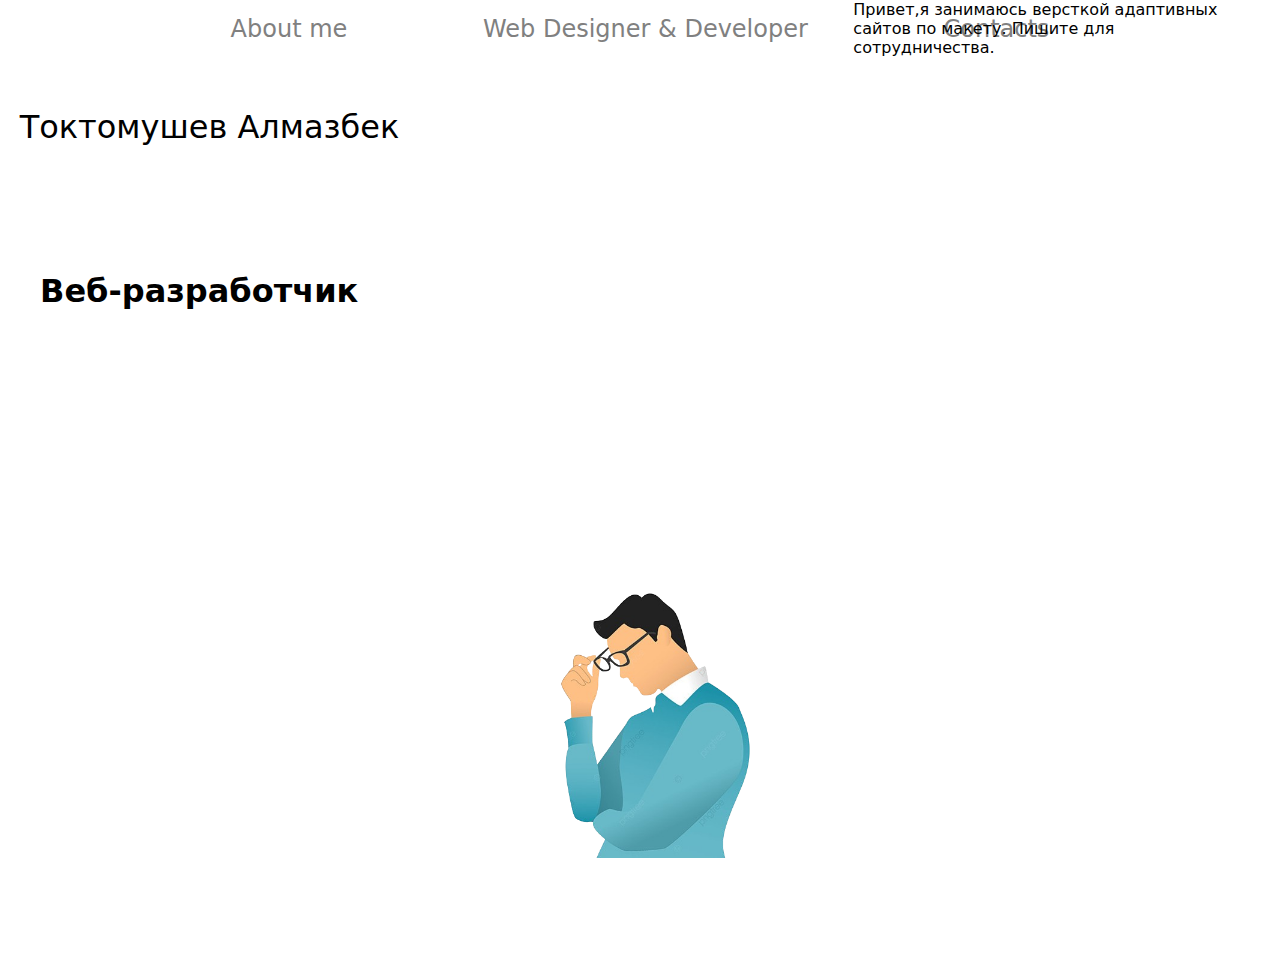
<file: index.html>
<!DOCTYPE html>
<html lang="en">
<head>
    <meta charset="UTF-8">
    <meta name="viewport" content="width=device-width, initial-scale=1.0">
    <link rel="stylesheet" href="style.css">
    <link href='https://unpkg.com/boxicons@2.1.4/css/boxicons.min.css' rel='stylesheet'>
    <title>Document</title>
</head>
<body>
    <header class="header">

        <a class="header__logo loga" href="/About me/index.html">About me</a>
        <a class="header__logo logo" href="#">Web Designer & Developer</a>
        <a class="header__logo loga" href="/Works/works.html">Contacts</a>
    </header>
    <div class="hero">
        <div class="container hero__container">
            <h1 class="hero__about">
                Веб-разработчик
            </h1>
            <h2 class="hero__subtitle">
                Токтомушев Алмазбек
            </h2>
            <p class="hero__description">
                Привет,я занимаюсь версткой адaптивных сайтов по макету.
                Пишите для сотрудничества.
            </p>
            <div class="hero__links">
                <a class="hero__link" href="#">
                    <i class='bx bxl-facebook-circle'></i>
                </a>
                <a class="hero__link" href="">
                    <i class='bx bxl-instagram-alt' ></i>
                </a>
                <a class="hero__link" href="#">
                    <i class='bx bxl-vk' ></i>
                </a>
                <a class="hero__link" href="#">
                    <i class='bx bxl-gmail' ></i>
                </a>
            </div>
        </div> 
    </div>
    <div class="photo" style="background-color: #fff;">
        <img src="./image/pngtree-a-man-is-restless-while-holding-his-glasses-anxious-person-png-image_3783369-removebg-preview.png" alt="" >
        </div>
</body>
</html>
</file>
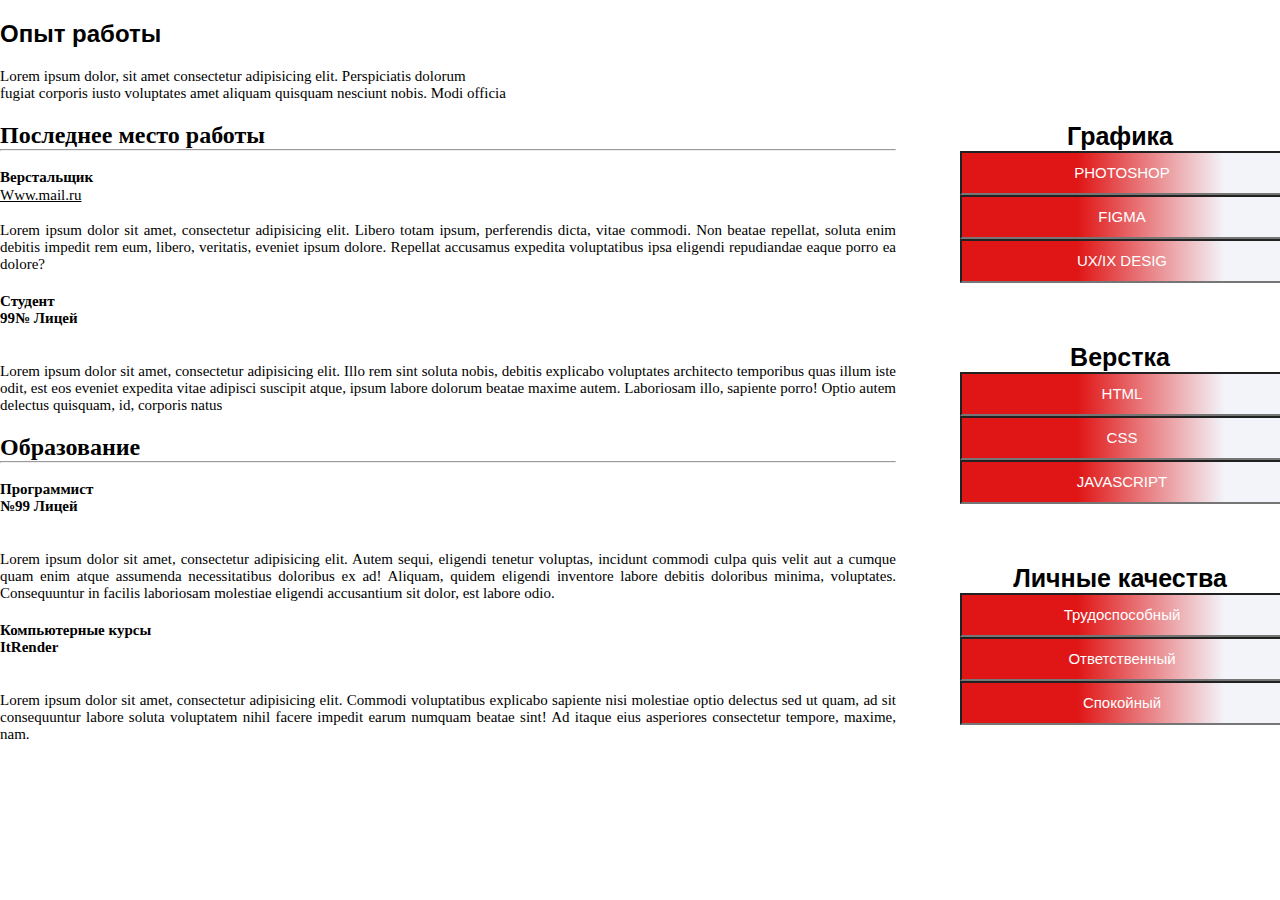
<file: About me/index.html>
<!DOCTYPE html>
<html lang="en">
<head>
    <meta charset="UTF-8">
    <meta name="viewport" content="width=device-width, initial-scale=1.0">
    <link rel="stylesheet" href="main.css">
    <title>Document</title>
</head>
<body>

<section id="boxtwo">
    <div class="container">
        <div class="text-text">
            <h2>Опыт работы</h2>
            <p>Lorem ipsum dolor, sit amet consectetur adipisicing elit. Perspiciatis dolorum <br> fugiat corporis iusto voluptates amet aliquam quisquam nesciunt nobis. Modi officia </p>
        </div>
        <div class="mine">
            <h2>Последнее место работы</h2><hr><br>
            <h3 class="left">Верстальщик</h3>
            <a href="https://mail.ru/" class="right">Www.mail.ru</a><br><br>
            <p>Lorem ipsum dolor sit amet, consectetur adipisicing elit. Libero totam ipsum, perferendis dicta, vitae commodi. Non beatae repellat, soluta enim debitis impedit rem eum, libero, veritatis, eveniet ipsum dolore. Repellat accusamus expedita voluptatibus ipsa eligendi repudiandae eaque porro ea dolore?</p>
            <h3 class="left">Студент</h3>
            <h3 class="right">99№ Лицей</h3><br><br>
            <p>Lorem ipsum dolor sit amet, consectetur adipisicing elit. Illo rem sint soluta nobis, debitis explicabo voluptates architecto temporibus quas illum iste odit, est eos eveniet expedita vitae adipisci suscipit atque, ipsum labore dolorum beatae maxime autem. Laboriosam illo, sapiente porro! Optio autem delectus quisquam, id, corporis natus</p>
            
            <h2>Образование</h2><hr><br>
            <h3 class="left">Программист</h3>
            <h3 class="right">№99 Лицей</h3><br><br>
            <p>Lorem ipsum dolor sit amet, consectetur adipisicing elit. Autem sequi, eligendi tenetur voluptas, incidunt commodi culpa quis velit aut a cumque quam enim atque assumenda necessitatibus doloribus ex ad! Aliquam, quidem eligendi inventore labore debitis doloribus minima, voluptates. Consequuntur in facilis laboriosam molestiae eligendi accusantium sit dolor, est labore odio.</p>
            <h3 class="left">Компьютерные курсы</h3>
            <h3 class="right">ItRender</h3><br><br>
            <p>Lorem ipsum dolor sit amet, consectetur adipisicing elit. Commodi voluptatibus explicabo sapiente nisi molestiae optio delectus sed ut quam, ad sit consequuntur labore soluta voluptatem nihil facere impedit earum numquam beatae sint! Ad itaque eius asperiores consectetur tempore, maxime, nam.</p>
        </div>

        <div class="design">
            <form>
                <h2>Графика</h2>
                <input placeholder="PHOTOSHOP">
                <input placeholder="FIGMA">
                <input placeholder="UX/IX DESIG">
            </form>
        </div>
        <div class="design">
            <form>
                <h2>Верстка</h2>
                <input placeholder="HTML">
                <input placeholder="CSS">
                <input placeholder="JAVASCRIPT">
            </form>
        </div>
        <div class="design">
            <form>
                <h2>Личные качества</h2>
                <input placeholder="Трудоспособный">
                <input placeholder="Ответственный">
                <input placeholder="Спокойный">
            </form>
        </div>
        </section>
    </body>
    </html>
</file>
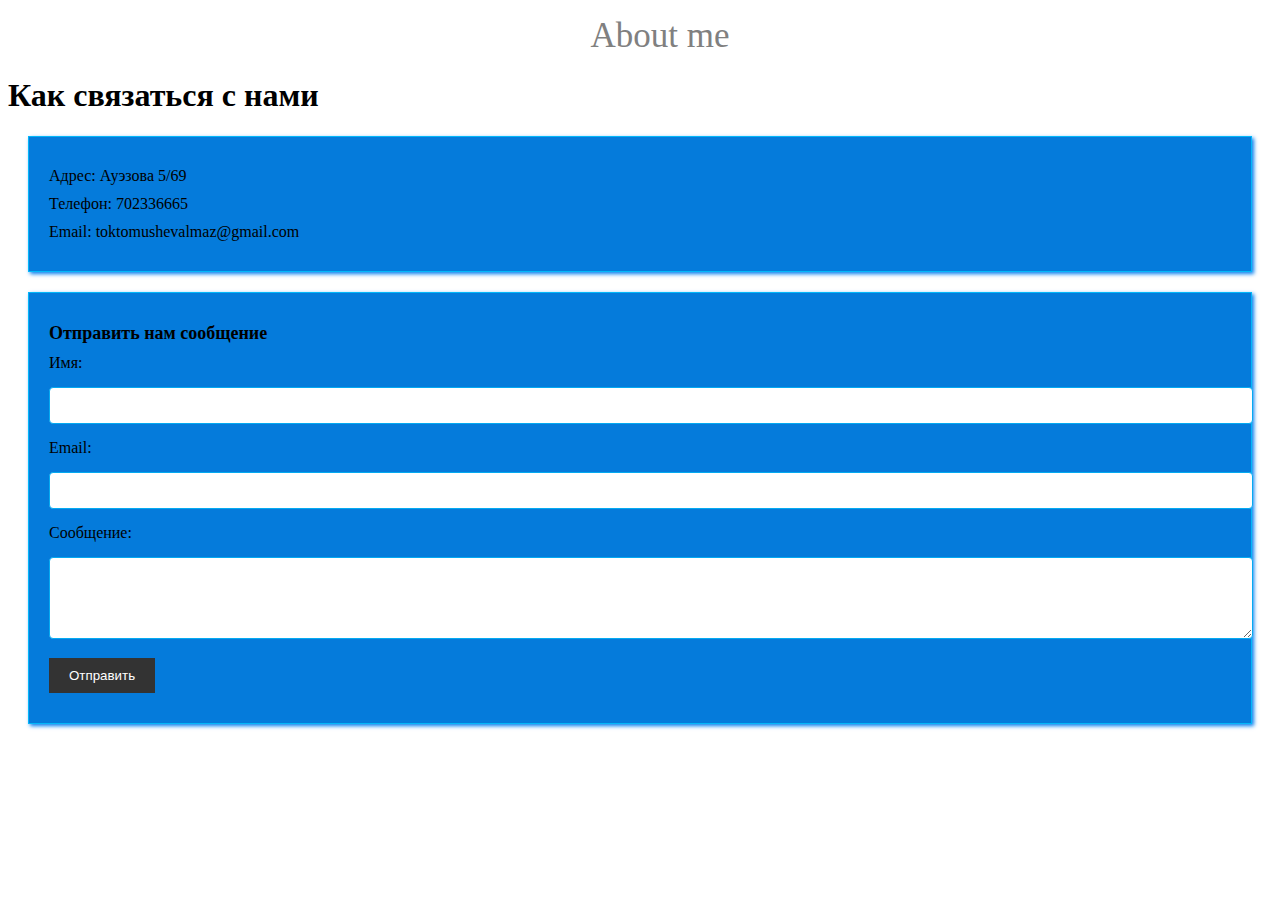
<file: Contacts/works.html>
<!DOCTYPE html>
<html lang="en">
<head>
    <meta charset="UTF-8">
    <meta name="viewport" content="width=device-width, initial-scale=1.0">
    <link rel="stylesheet" href="style.css">
    <title>Document</title>
</head>
<body>
    <header>
        <nav>
            <ul>
                <li><a href="/index.html">About me</a></li>
            </ul>
        </nav>
    </header>
    <main>
        <h1>Как связаться с нами</h1>
        <div class="contact-info">
            <p>Адрес: Ауэзова 5/69</p>
            <p>Телефон: 702336665</p>
            <p>Email: toktomushevalmaz@gmail.com</p>
        </div>
        <div class="contact-form">
            <h2>Отправить нам сообщение</h2>
            <form>
                <label for="name">Имя:</label>
                <input type="text" id="name" name="name" required>
                
                <label for="email">Email:</label>
                <input type="email" id="email" name="email" required>
                
                <label for="message">Сообщение:</label>
                <textarea id="message" name="message" rows="4" required></textarea>
                
                <button type="submit">Отправить</button>
            </form>
        </div>
    </main>
</body>
</html>
</file>
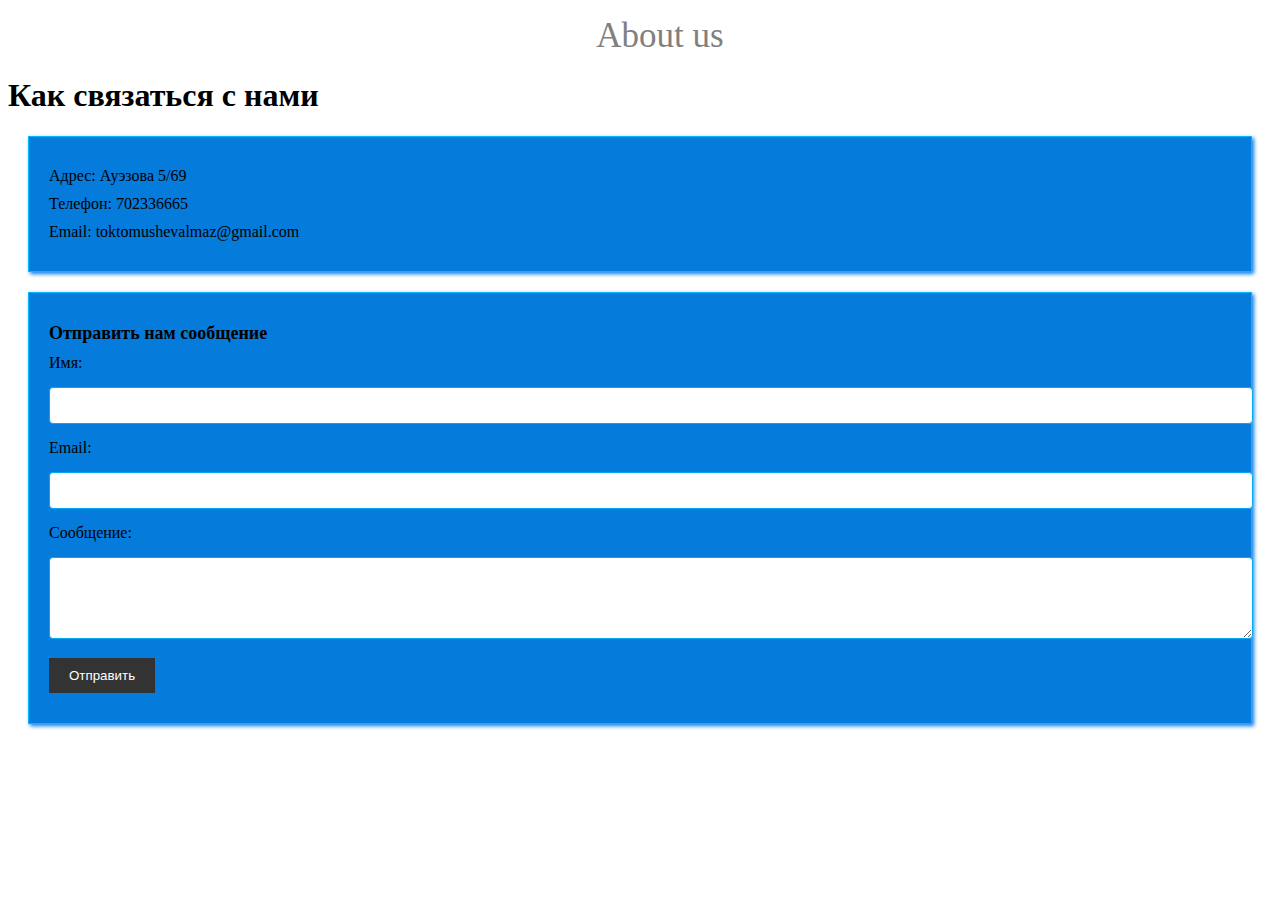
<file: Works/works.html>
<!DOCTYPE html>
<html lang="en">
<head>
    <meta charset="UTF-8">
    <meta name="viewport" content="width=device-width, initial-scale=1.0">
    <link rel="stylesheet" href="style.css">
    <title>Document</title>
</head>
<body>
    
</body>
</html>
<header>
    <nav>
        <ul>
            <li><a href="/index.html">About us</a></li>
        </ul>
    </nav>
</header>
<main>
    <h1>Как связаться с нами</h1>
    <div class="contact-info">
        <p>Адрес: Ауэзова 5/69</p>
        <p>Телефон: 702336665</p>
        <p>Email: toktomushevalmaz@gmail.com</p>
    </div>
    <div class="contact-form">
        <h2>Отправить нам сообщение</h2>
        <form>
            <label for="name">Имя:</label>
            <input type="text" id="name" name="name" required>
            
            <label for="email">Email:</label>
            <input type="email" id="email" name="email" required>
            
            <label for="message">Сообщение:</label>
            <textarea id="message" name="message" rows="4" required></textarea>
            
            <button type="submit">Отправить</button>
        </form>
    </div>
</main>
</file>
<file: style.css>
*,::before,
::after {
    box-sizing:border-box;
}
body {
    margin: 0;
    font-family: system-ui, -apple-system, BlinkMacSystemFont, 'Segoe UI', Roboto, Oxygen, Ubuntu, Cantarell, 'Open Sans', 'Helvetica Neue', sans-serif;
}
img {
    width: 100%;
    height: 100%;
}
.h1,h2,h3 {
    margin: 0;
}
.header {
    width: 100%;
    padding: 15px 0;

    text-align: center;
    font-size: 24px;
    font-weight: 300;
    color: gray;
}
.About__us {
    color: inherit;
    text-decoration: none;
    padding: 10%;

}
.header__logo {
    text-align: center;
    color: inherit;
    text-decoration: none;
    display: inline;
    padding: 5%;
    align-items: center;
}
.hero {
    min-height: 100vh;
    display: flex;
    justify-content: center;
}
.container {
    max-width: 1230px;
    width: 100%;
    margin: 0 auto;
    padding: 0 15px;
}
.hero__container {
    display: grid;
    grid-template-columns: repeat(auto-fit,minmax(290px,1fr));
    grid-gap: 20px;
}
.hero__about {
    display: flex;
    flex-direction: column;
    justify-content: center;
}
.hero__title {
    margin-bottom: 10px;

    font-size: 48px;
    line-height: 1.1;
}
.hero__subtitle {
    font-size: 32px;
    font-weight: 400;
    margin-left: -427px;
    margin-top: 13%;
}
.hero__description{
    float: left;
    margin-top: -15%;
}
.hero__links {
    display: flex;
    margin-left: -105%;
}
.hero__link {
    font-size: 30px;
    color: black;
}
.hero__link:hover {
    color: aqua;
}
.photo {
    width: 300px;
    height: 300px;
    margin-left: 500px;
    margin-top: -400px;
}
</file>
<file: About me/main.css>
*{
    margin: 0;
    padding: 0;
}
#boxtwo {
    width: 100%;
    height: 870px;
    background: #fff;
}
.text-text {
    width: 100%;
}
.text-text h2 {
    padding: 20px 0;
    font-family: sans-serif;
}

.text-text p {
    padding-bottom: 20px;
    font-size: 15px;
    text-align: justify;
}
.mine {
    float: left;
    width: 70%;
}
.mine h3 ,a {
    color:black;
    font-size: 15px;
}
.mine p {
    padding-bottom: 20px;
    font-size: 15px;
    text-align: justify;
}
.design {
    width: 25%;
    float: right;
    padding-bottom: 60px;
}
.design form h2 {
    font-size: 25px;
    text-align: center;
    font-family: sans-serif;
}
.design form input {
    width: 100%;
    height: 40px;
    background: rgb(224,21,21);
background: linear-gradient(90deg, rgba(224,21,21,1) 36%, rgba(242,244,250,1) 82%);
}

::placeholder {
    color: #fff;
    font-size: 15px;
    text-align: center;
}
</file>
<file: Contacts/style.css>
.nav ul,a,li {
    list-style-type: none;
    color: gray;
    text-decoration: none;
    text-align: center;
    font-size: 35px;
}
.contact-info, .contact-form {
    margin: 20px;
    padding: 20px;
    border: 1px solid #03b7f9;
    background-color: #057bdb;
    box-shadow: 2px 2px 4px #047ef0;
  }
  
  .contact-info p {
    margin: 10px 0;
  }
  
  .contact-form h2 {
    font-size: 18px;
    margin: 10px 0;
  }
  
  .contact-form label {
    display: block;
    margin: 10px 0;
  }
  
  .contact-form input, .contact-form textarea {
    width: 100%;
    padding: 10px;
    margin: 5px 0;
    border: 1px solid #04aaf1;
    border-radius: 4px;
  }
  
  .contact-form button {
    background-color: #333;
    color: #fff;
    border: none;
    padding: 10px 20px;
    margin: 10px 0;
    cursor: pointer;
  }
</file>
<file: Works/style.css>
.nav ul,a,li {
    text-decoration: none;
    list-style-type: none;
    color: gray;
    text-align: center;
    font-size: 35px;
}
.contact-info, .contact-form {
    margin: 20px;
    padding: 20px;
    border: 1px solid #03b7f9;
    background-color: #057bdb;
    box-shadow: 2px 2px 4px #047ef0;
  }
  
  .contact-info p {
    margin: 10px 0;
  }
  
  .contact-form h2 {
    font-size: 18px;
    margin: 10px 0;
  }
  
  .contact-form label {
    display: block;
    margin: 10px 0;
  }
  
  .contact-form input, .contact-form textarea {
    width: 100%;
    padding: 10px;
    margin: 5px 0;
    border: 1px solid #04aaf1;
    border-radius: 4px;
  }
  
  .contact-form button {
    background-color: #333;
    color: #fff;
    border: none;
    padding: 10px 20px;
    margin: 10px 0;
    cursor: pointer;
  }
</file>
